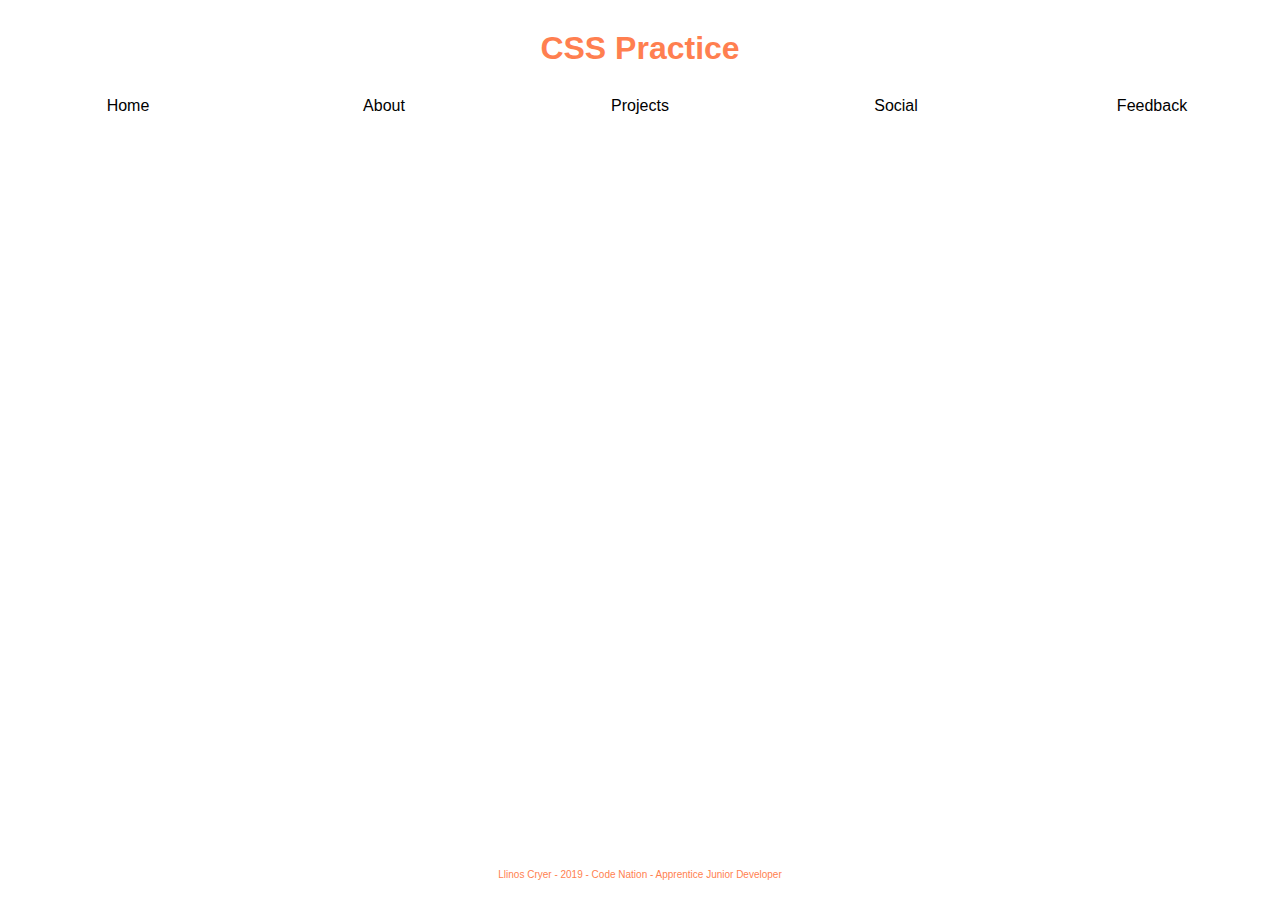
<file: index.html>
<!DOCTYPE html>
<html lang="en">
<head>
    <link rel="stylesheet" href="main.css">
    <meta charset="UTF-8">
    <meta name="viewport" content="width=device-width, initial-scale=1.0">
    <meta http-equiv="X-UA-Compatible" content="ie=edge">
    <title>Document</title>
</head>
<body>
    <div id="header">
        <h1>CSS Practice</h1>
        <ul>
            <li><a href="index.html">Home</a></li>
            <li><a href="about.html">About</a></li>
            <li><a href="projects.html">Projects</a></li>
            <li><a href="social.html">Social</a></li>
            <li><a href="feedback.html">Feedback</a></li>
        </ul>
    </div>
    <div class="footer">
        Llinos Cryer - 2019 - Code Nation - Apprentice Junior Developer
    </div>
</body>
</html>
</file>
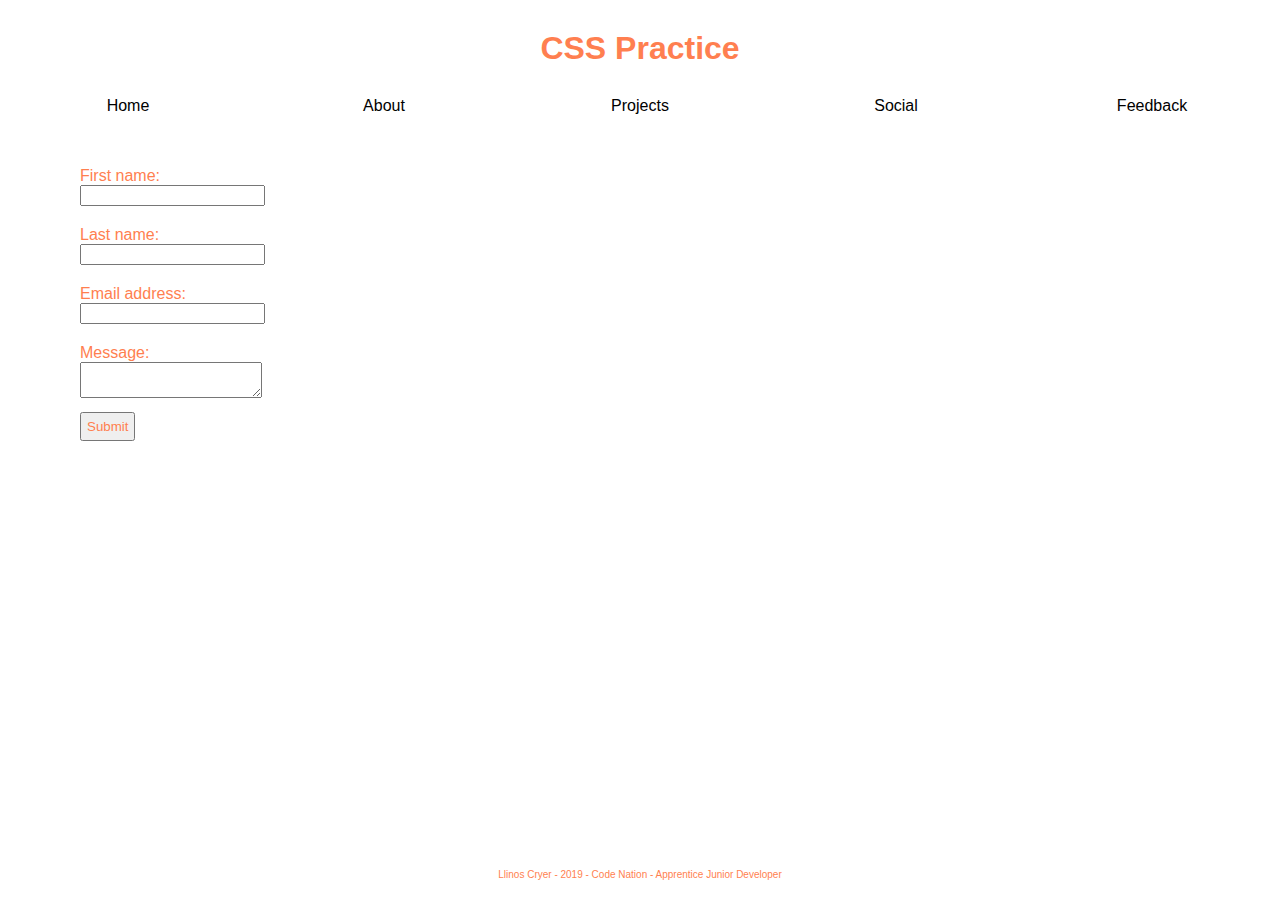
<file: feedback.html>
<!DOCTYPE html>
<html lang="en">
<head>
    <link rel="stylesheet" href="main.css">
    <meta charset="UTF-8">
    <meta name="viewport" content="width=device-width, initial-scale=1.0">
    <meta http-equiv="X-UA-Compatible" content="ie=edge">
    <title>Document</title>
</head>
<body>
    <div id="header">
        <header>
                <h1>CSS Practice</h1>
                <ul>
                    <li><a href="index.html">Home</a></li>
                    <li><a href="about.html">About</a></li>
                    <li><a href="projects.html">Projects</a></li>
                    <li><a href="social.html">Social</a></li>
                    <li><a href="feedback.html">Feedback</a></li>
                </ul>
        </header>
    </div>
            <form class="feedbackForm"> 
                <div class="formEntry">
                    <label for="firstname">First name:</label><br>
                    <input type="text" id="firstName" name="firstName"><br>
                </div>
                <div class="formEntry"> 
                    <label for="lastname">Last name:</label><br>
                    <input type="text" id="lastName" name="lastName"><br>
                </div>    
                <div class="formEntry">  
                    <label for="mail">Email address:</label><br>
                    <input type="text" id="email" name="emailAddress"><br>
                </div>
                <div class="formEntry">  
                    <label for="message">Message:</label><br>
                    <textarea id="message" name="message"></textarea>
                </div>
                <div class="button">
                    <button type="submit">Submit</button>
                </div>
            </form>
        <div class="footer">
                Llinos Cryer - 2019 - Code Nation - Apprentice Junior Developer
        </div>
</body>
</html>
</file>
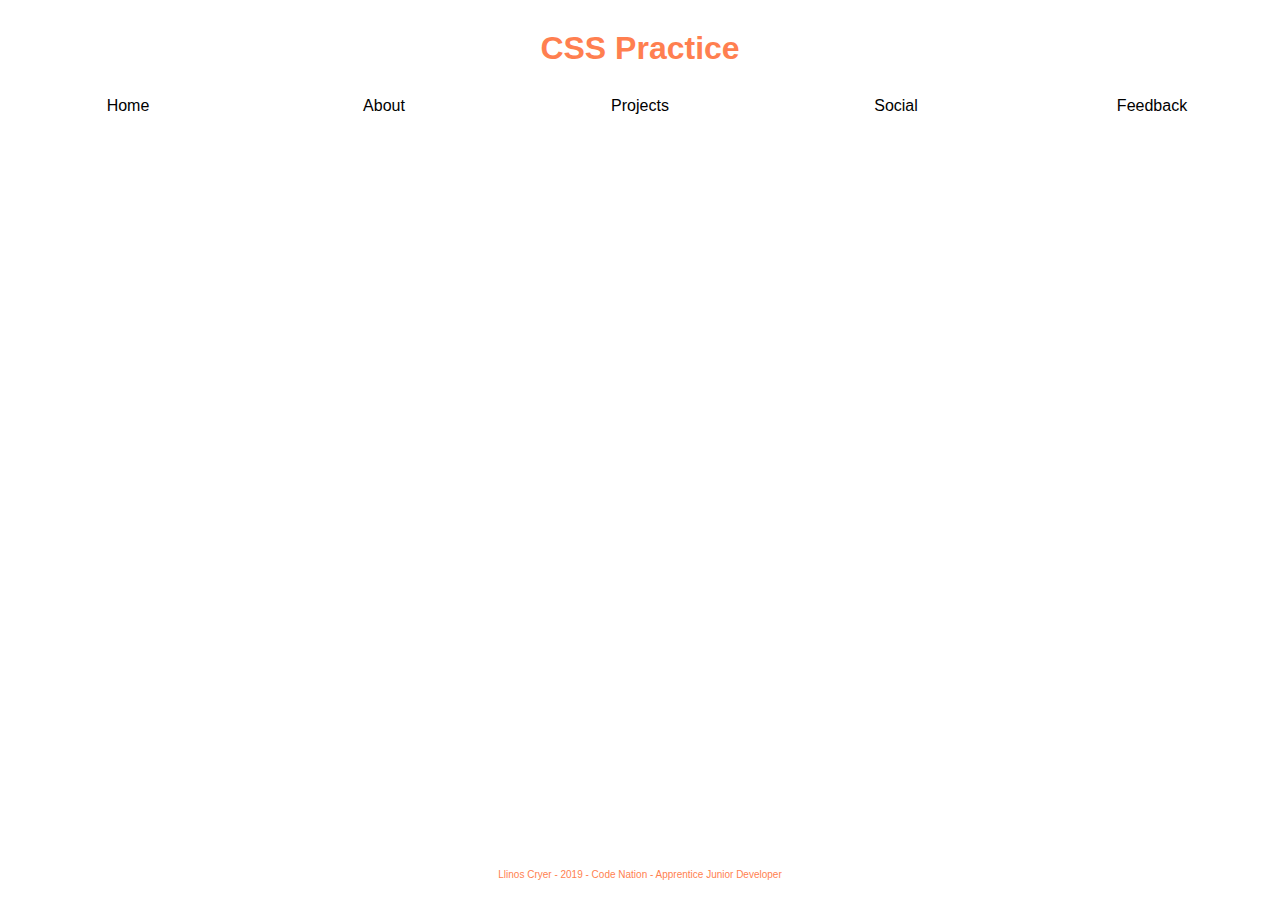
<file: projects.html>
<!DOCTYPE html>
<html lang="en">
<head>
    <link rel="stylesheet" href="main.css">
    <meta charset="UTF-8">
    <meta name="viewport" content="width=device-width, initial-scale=1.0">
    <meta http-equiv="X-UA-Compatible" content="ie=edge">
    <title>Document</title>
</head>
<body>
    <div id="header">
        <header>
                <h1>CSS Practice</h1>
                <ul>
                    <li><a href="index.html">Home</a></li>
                    <li><a href="about.html">About</a></li>
                    <li><a href="projects.html">Projects</a></li>
                    <li><a href="social.html">Social</a></li>
                    <li><a href="feedback.html">Feedback</a></li>
                </ul>
        </header>
    </div>
        <div class="footer">
                Llinos Cryer - 2019 - Code Nation - Apprentice Junior Developer
        </div>
</body>
</html>
</file>
<file: main.css>
body {
    margin: auto;
    font-family: 'Segoe UI', Tahoma, Geneva, Verdana, sans-serif;
}

h1 {
    background-color: white;
    color: coral;
    text-align: center;
    margin: 0;
    padding: 30px 0px 10px 0px;
}

ul { 
    list-style-type: none;
    padding-left: 0;
    background-color: white;
    margin: 0;
}

li {
    text-align: center;
    float: left;
    padding: 10px 0px 10px 0px;
    width: 20%;
}

li a {
    display: block;
    color: black;
    padding: 10px 10px 10px 10px;
    text-decoration: none;
    font-family: 'Segoe UI', Tahoma, Geneva, Verdana, sans-serif;
}

a:hover {
    background-color: white;
    color: coral;
}

a:active {
    background-color: coral;
    color: white;
}

.footer {
    position: fixed;
    bottom: 0;
    padding: 10px 0px 20px 0px;
    background-color: white;
    color: coral;
    text-align: center;
    width: 100%;
    font-size: 10px;
}

.feedbackForm {
    margin-left: 80px;
    padding: 80px 0px 0px 0px;
    color: coral;
}

.formEntry {
    padding: 10px 0px 10px 0px;
}

button {
    color: coral;
    padding: 5px;
}

#highLine {
    padding: 50px;
    width: 50%;
    height: 50%;
    border-radius: 50%;
}
</file>
